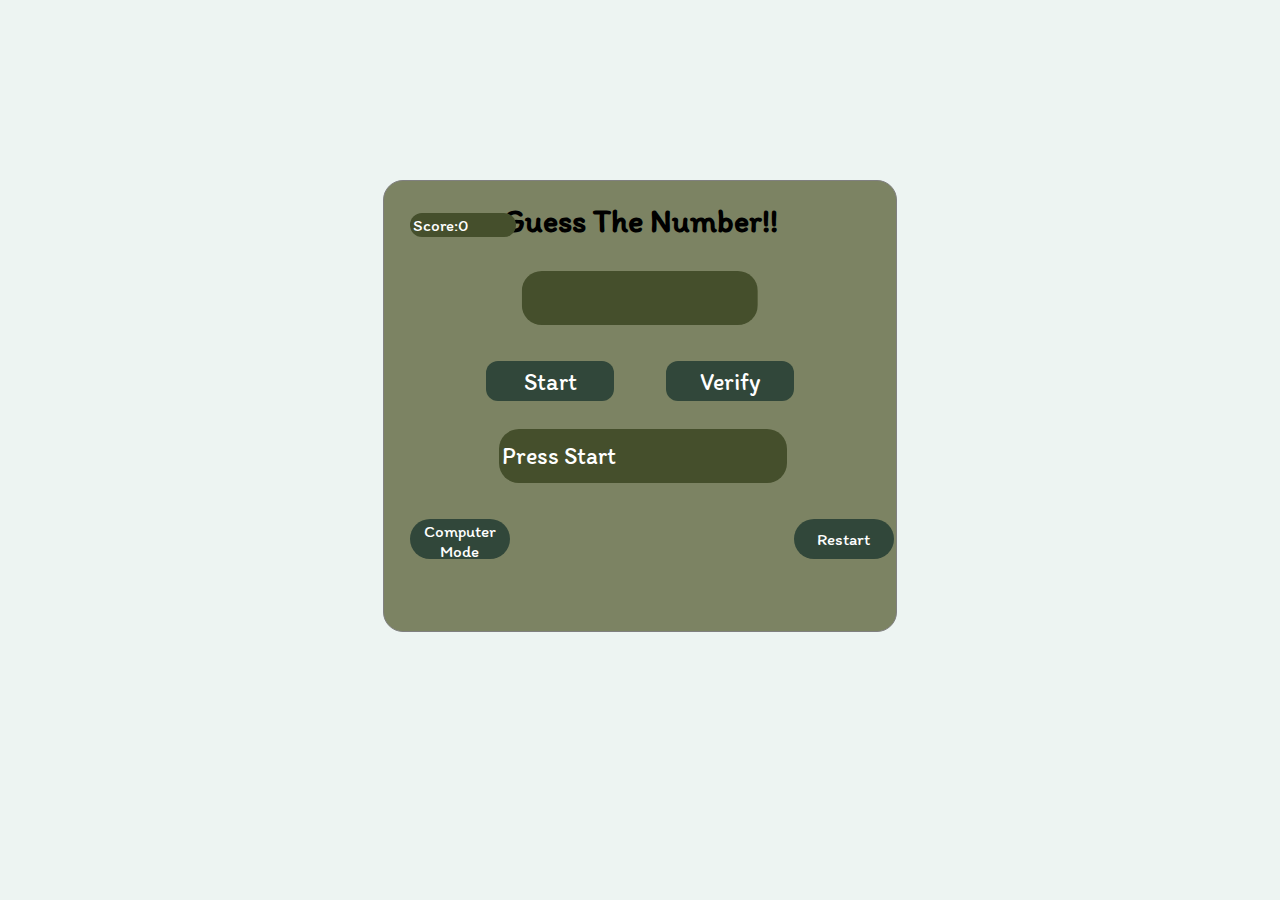
<file: index.html>
<!DOCTYPE html>
<html lang="en">
<head>
    <meta charset="UTF-8">
    <meta name="viewport" content="width=device-width, initial-scale=1.0">
    <title>Document</title>
    <link rel="stylesheet" href="style.css">
    <link rel="preconnect" href="https://fonts.googleapis.com">
<link rel="preconnect" href="https://fonts.gstatic.com" crossorigin>
<link href="https://fonts.googleapis.com/css2?family=Itim&family=Montserrat:ital,wght@0,100..900;1,100..900&family=Roboto:ital,wght@0,100;0,300;0,400;0,500;0,700;0,900;1,100;1,300;1,400;1,500;1,700;1,900&display=swap" rel="stylesheet">
</head>
<body>
<div class="container">

    <h1>Guess The Number!!</h1>
    <input type="number" id="enterNumber">
    <input id="status" readonly>
    <button id="start">Start</button>
    <button id="verify">Verify</button>
    <button id="restart">Restart</button>
    <input id="score" readonly>
 <a href="compMode.html"><button id="compMode">Computer Mode</button></a>
</div>

    
</body>

<script src="index.js"></script>
</html>
</file>
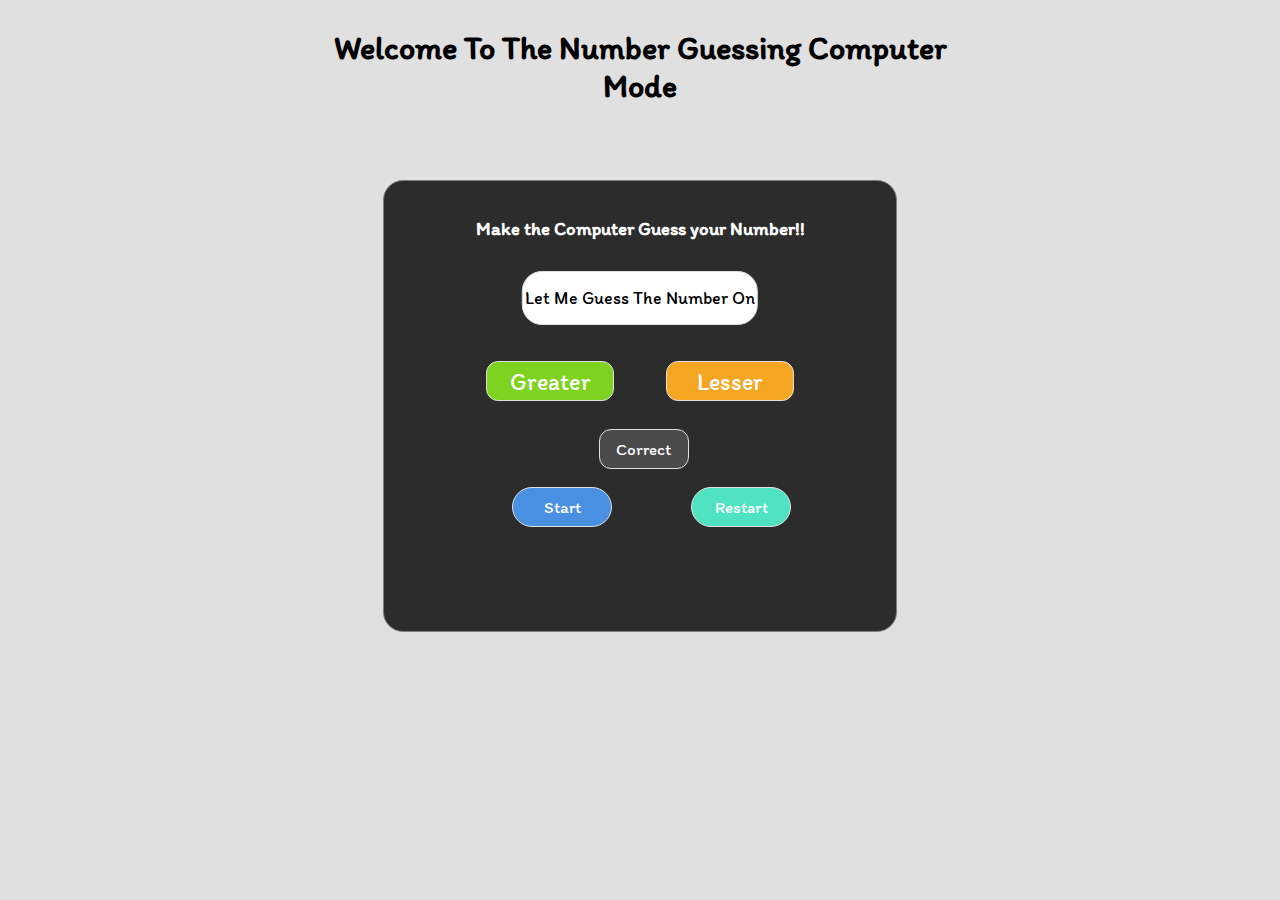
<file: compMode.html>
<!DOCTYPE html>
<html lang="en">
<head>
    <meta charset="UTF-8">
    <meta name="viewport" content="width=device-width, initial-scale=1.0">
    <title>Document</title>
    <link rel="stylesheet" href="compMode.css">
    <link rel="preconnect" href="https://fonts.googleapis.com">
    <link rel="preconnect" href="https://fonts.gstatic.com" crossorigin>
    <link href="https://fonts.googleapis.com/css2?family=Itim&family=Montserrat:ital,wght@0,100..900;1,100..900&family=Roboto:ital,wght@0,100;0,300;0,400;0,500;0,700;0,900;1,100;1,300;1,400;1,500;1,700;1,900&display=swap" rel="stylesheet">
</head>
<body>
   
<h1>Welcome To The Number Guessing Computer Mode<br><h3>Make the Computer Guess your Number!!</h3>
</h1>
<div class="container">
<input id="CompQ" readonly>
<button id="start">Start</button>
<button id="great">Greater</button>
<button id="less">Lesser</button>
<button id="correct">Correct</button>
<button id="restart">Restart</button>
</div>

</body>
<script src="compMode.js"></script>
</html>
</file>
<file: style.css>
* {
    font-family: Itim;
}

body {
    overflow-x: hidden;
    background-color: #EDF4F2;
}

.container {
    position: absolute;
    left: 50%;
    transform: translateX(-50%);
    top: 20%;
    width: 40vw;
    height: 50vh;
    background-color: #7C8363;
    border: 1px solid grey;
    border-radius: 20px;
    text-align: center;
}

#enterNumber {
    position: absolute;
    left: 50%;
    transform: translateX(-50%);
    top: 20%;
    width: 18vw;
    height: 50px;
    font-size: 24px;
    border: 1px solid transparent;
    border-radius: 20px;
    color: white;
    background-color: #454F2C;
}



#status {
    position: absolute;
    top: 55%;
    left: 22.5%;
    width: 22vw;
    height: 50px;
    font-size: 24px;
    border: 1px solid transparent;
    border-radius: 20px;
    color: white;
    background-color: #454F2C;
}

#start {
    position: absolute;
    top: 40%;
    left: 20%;
    width: 10vw;
    height: 40px;
    border: 1px solid transparent;
    border-radius: 12px;
    font-size: 24px;
    color: white;
    background-color: #31473A;
}

#start:hover {
    background-color: rgba(0, 0, 0, 0.4);
    cursor: pointer;
}

#verify {
    position: absolute;
    top: 40%;
    left: 55%;
    width: 10vw;
    height: 40px;
    border: 1px solid transparent;
    border-radius: 12px;
    font-size: 24px;
    color: white;
    background-color: #31473A;
}

#verify:hover {
    background-color: rgba(0, 0, 0, 0.4);
    cursor: pointer;
}

#score {
    position: absolute;
    top: 7%;
    left: 5%;
    height: 20px;
    width: 100px;
    border: 1px solid transparent;
    border-radius: 20px;
    font-size: 17px;
    color: white;
    background-color: #454F2C;
}

#restart {
    position: absolute;
    top: 75%;
    left: 80%;
    height: 40px;
    width: 100px;
    border: 1px solid transparent;
    border-radius: 20px;
    font-size: 17px;
    color: white;
    background-color: #31473A;
}

#restart:hover {
    background-color: rgba(0, 0, 0, 0.4);
    cursor: pointer;
}

#compMode {
    position: absolute;
    top: 75%;
    left: 5%;
    height: 40px;
    width: 100px;
    border: 1px solid transparent;
    border-radius: 20px;
    font-size: 17px;
    color: white;
    background-color: #31473A;
}

#compMode:hover {
    background-color: rgba(0, 0, 0, 0.4);
    cursor: pointer;
}
</file>
<file: compMode.css>
* {
    font-family: Itim;
color: 	#FFFFFF;
}
body {
background-color: #E0E0E0
    
}

h1{
    position: absolute;
    left: 50%;
    transform: translateX(-50%);
    color: black;
text-align: center;
}
h3 {
    position: absolute;
    left: 50%;
    transform: translateX(-50%);
text-align: center;
top: 22%;
color: white;

}

.container{
    position: absolute;
    left: 50%;
    transform: translateX(-50%);
    top: 20%;
    width: 40vw;
    height: 50vh;
    background-color: #2C2C2C;
    border: 1px solid grey;
    border-radius: 20px;
    text-align: center;
    z-index: -1;
}

#start {
    position: absolute;
    top: 68%;
    left: 25%;
    height: 40px;
    width: 100px;
    border: 1px solid #E0E0E0;
    border-radius: 20px;
    font-size: 17px;
    background-color: #4A90E2;

}

#CompQ{
    position: absolute;
    left: 50%;
    transform: translateX(-50%);
    top: 20%;
    width: 18vw;
    height: 50px;
    font-size: 18px;
    border: 1px solid #E0E0E0;
    color: black;
    border-radius: 20px;

}

#great {
    position: absolute;
    top: 40%;
    left: 20%;
    width: 10vw;
    height: 40px;
    border: 1px solid #E0E0E0;
    border-radius: 12px;
    font-size: 24px;
    background-color: #7ED321;

}

#less {
    position: absolute;
    top: 40%;
    left: 55%;
    width: 10vw;
    height: 40px;
    border: 1px solid #E0E0E0;
    border-radius: 12px;
    font-size: 24px;
    background-color: #F5A623;

}

#correct{
    position: absolute;
    top: 55%;
    left: 42%;
    width: 7vw;
    height: 40px;
    border: 1px solid #E0E0E0;
    border-radius: 12px;
    font-size: 17px;
    background-color: #4A4A4A


}

#restart {
    position: absolute;
    top: 68%;
    left: 60%;
    height: 40px;
    width: 100px;
    border: 1px solid #E0E0E0;
    border-radius: 20px;
    font-size: 17px;
    color: white;
    background-color: #50E3C2;

}

#start:hover {
    background-color: #357ABD;
}

#great:hover {
    background-color: #4CAF50;
}

#less:hover {
    background-color: #FB8C00;
}

#correct:hover {
    background-color: #8E24AA;
}
</file>
